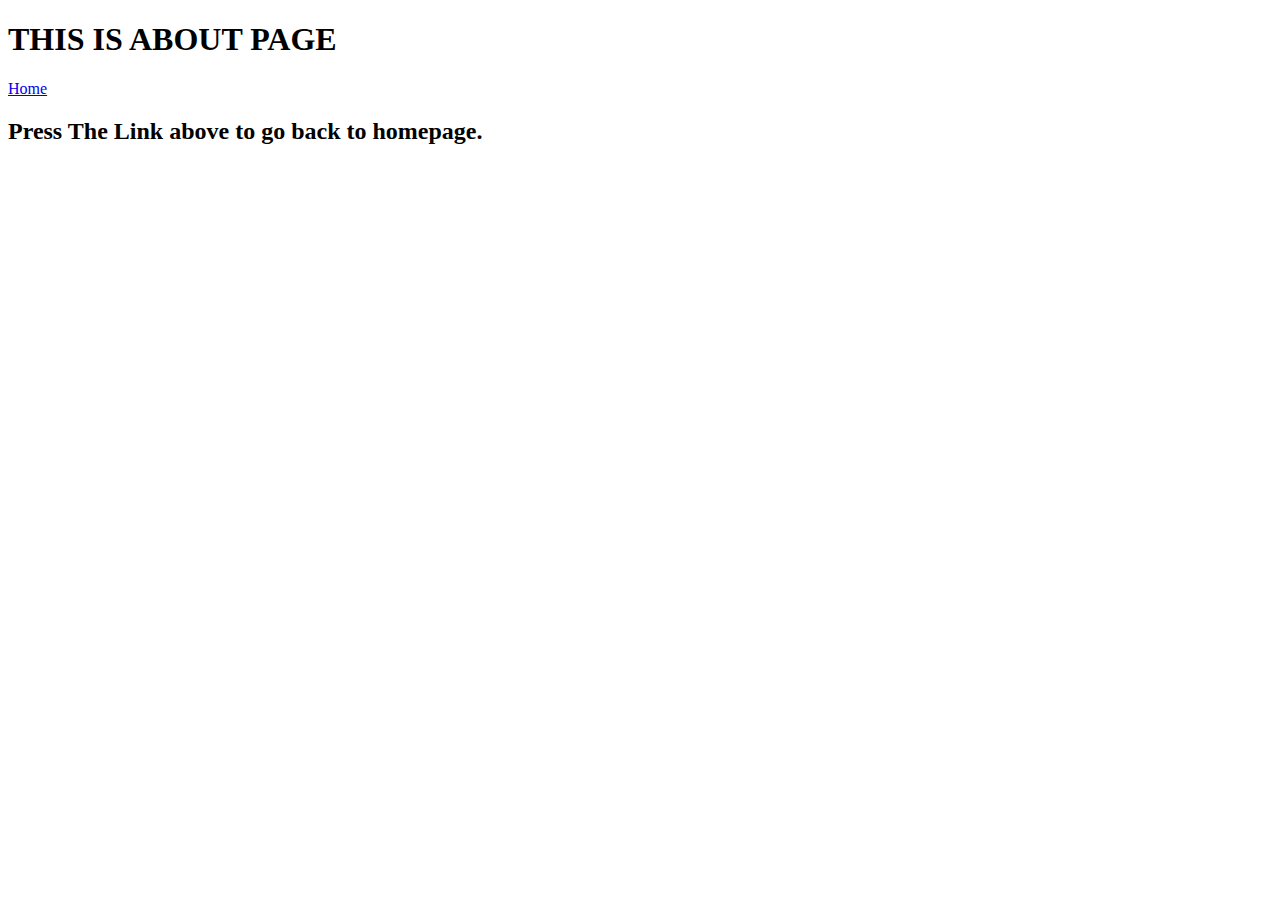
<file: about.html>
<!DOCTYPE html>
<html lang="en">
<head>
  <meta charset="UTF-8">
  <meta name="viewport" content="width=device-width, initial-scale=1.0">
  <title>About US</title>
</head>
<body>
<h1>THIS IS ABOUT PAGE</h1>
<li><a href="index.html">Home</a></li>
<h2>Press The Link above to go back to homepage.</h2>
</body>
</html>
</file>
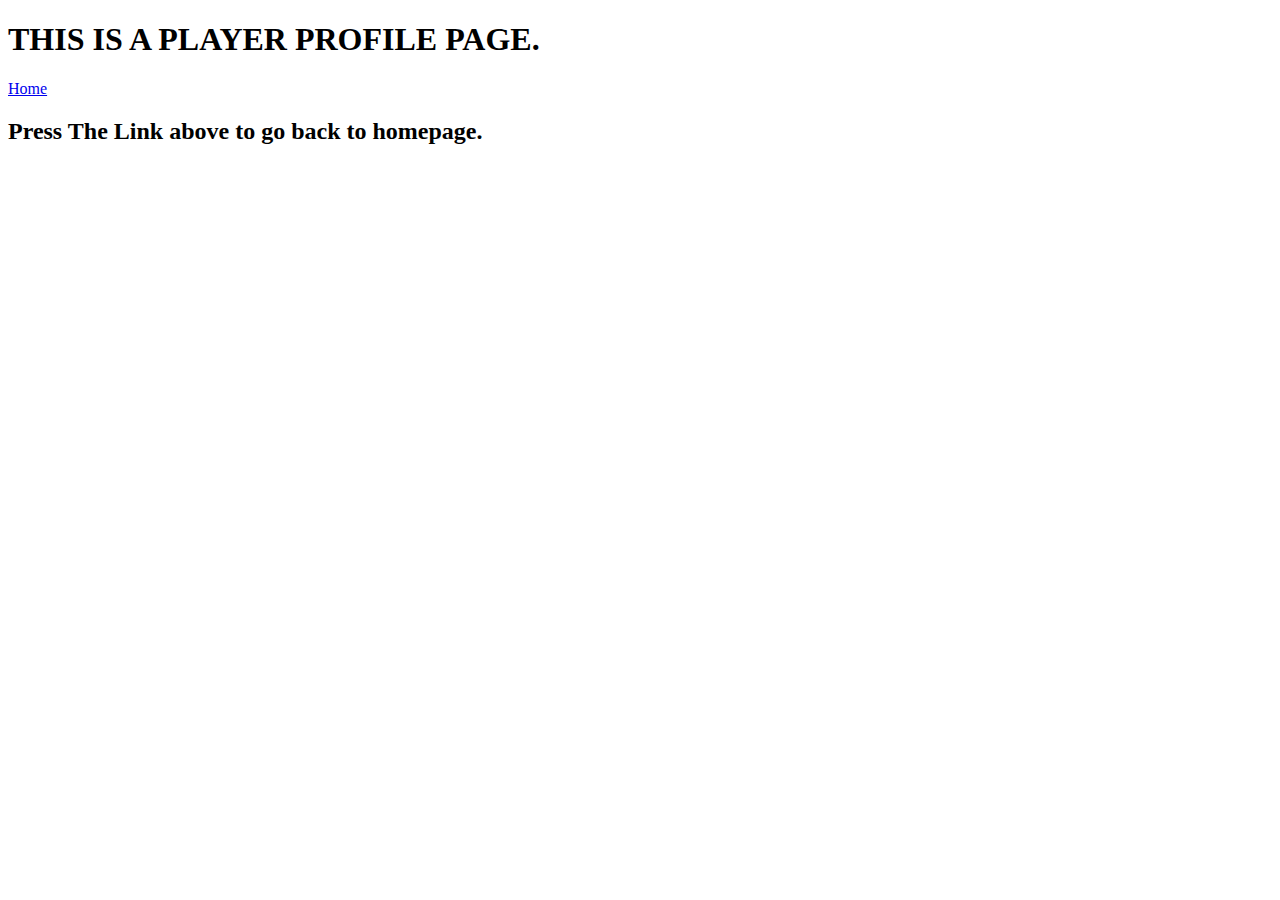
<file: players.profile.html>
<!DOCTYPE html>
<html lang="en">
<head>
  <meta charset="UTF-8">
  <meta name="viewport" content="width=device-width, initial-scale=1.0">
  <title>Players Profile</title>
</head>
<body>
<h1>THIS IS A PLAYER PROFILE PAGE.</h1>
<li><a href="index.html">Home</a></li>
<h2>Press The Link above to go back to homepage.</h2>
</body>
</html>
</file>
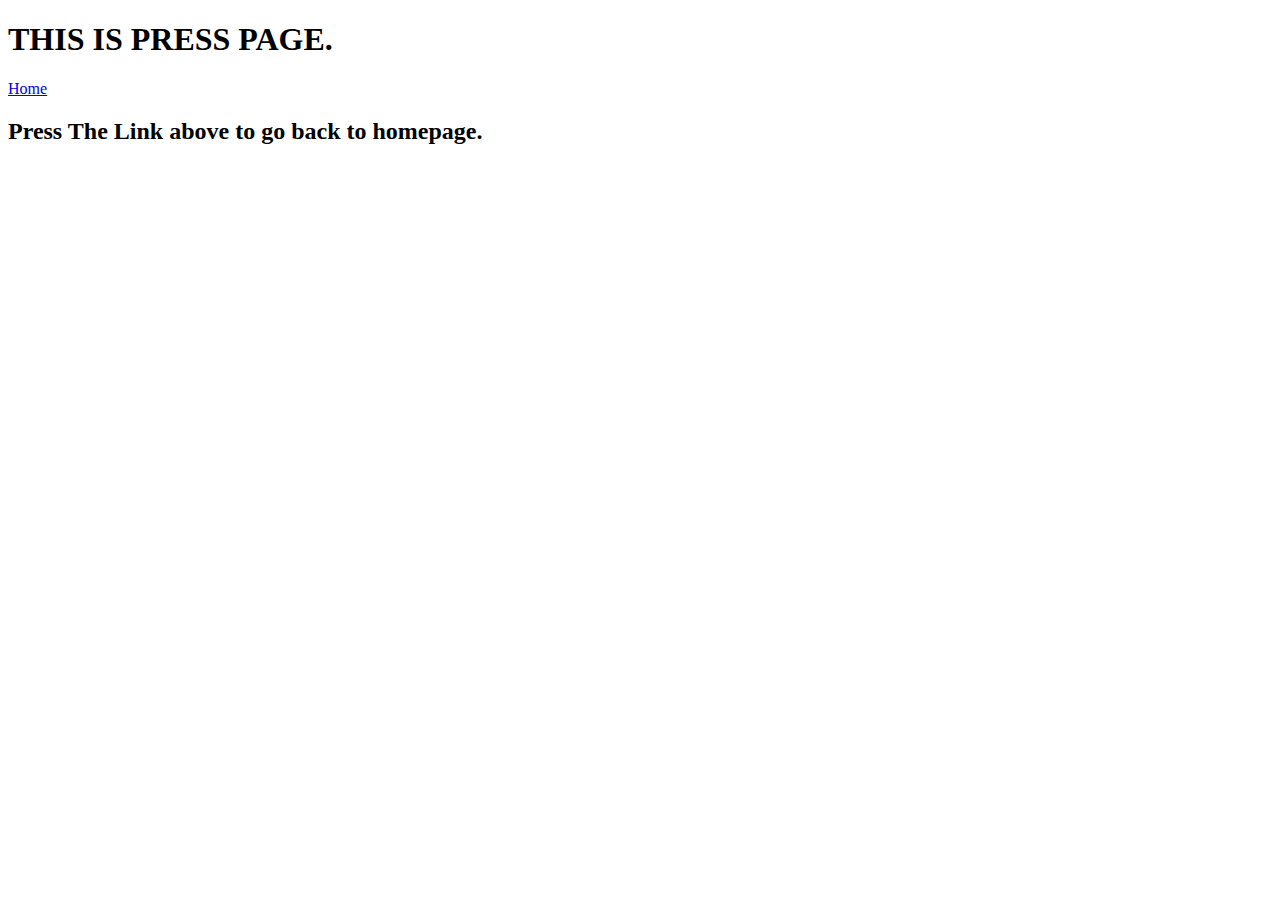
<file: press.html>
<!DOCTYPE html>
<html lang="en">
<head>
  <meta charset="UTF-8">
  <meta name="viewport" content="width=device-width, initial-scale=1.0">
  <title>Press</title>
</head>
<body>
<h1>THIS IS PRESS PAGE.</h1>
<li><a href="index.html">Home</a></li>
<h2>Press The Link above to go back to homepage.</h2>
</body>
</html>
</file>
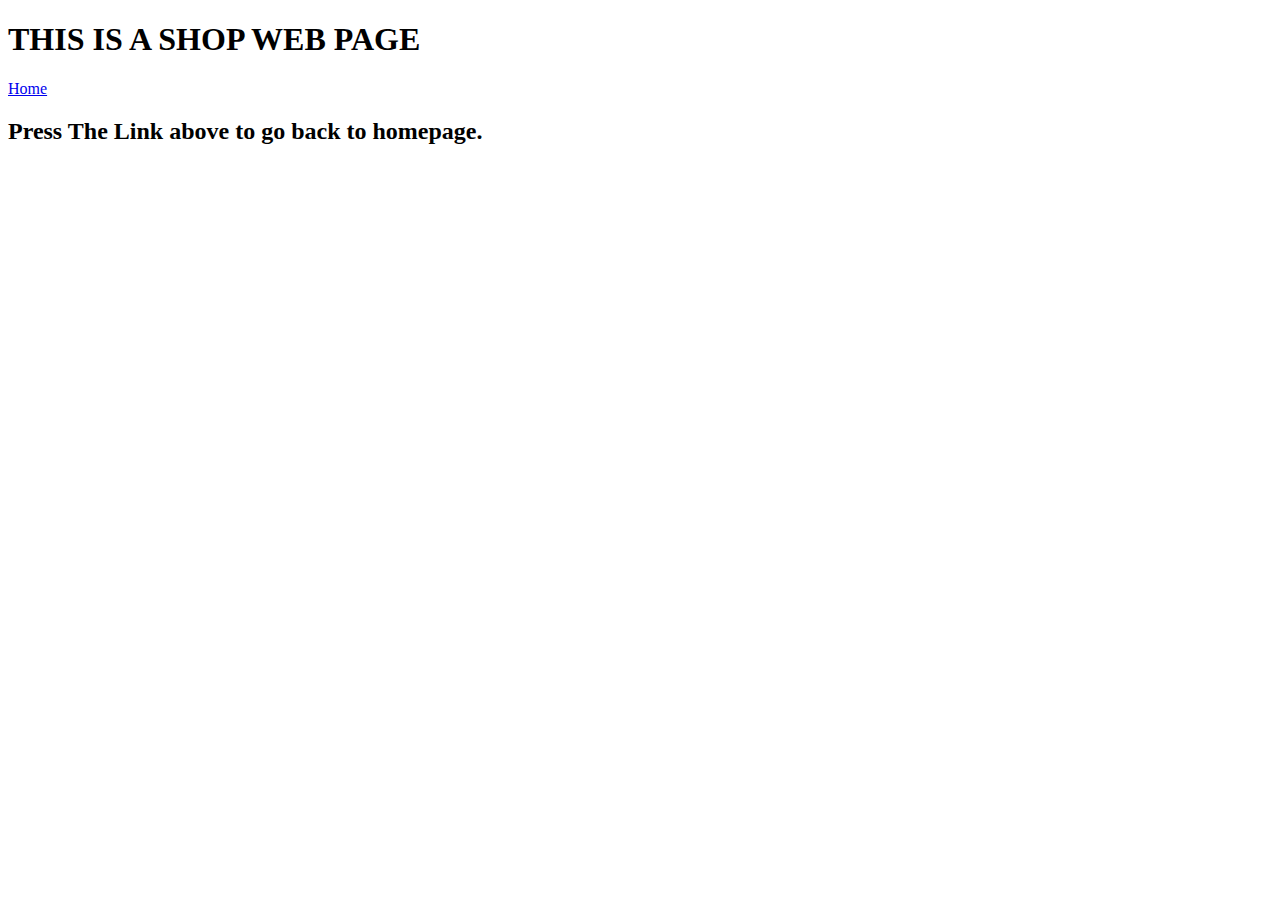
<file: shop.html>
<!DOCTYPE html>
<html lang="en">
<head>
  <meta charset="UTF-8">
  <meta name="viewport" content="width=device-width, initial-scale=1.0">
  <title>Shop With Us</title>
</head>
<body>
<h1>THIS IS A SHOP WEB PAGE</h1>
<li><a href="index.html">Home</a></li>
<h2>Press The Link above to go back to homepage.</h2>
</body>
</html>
</file>
